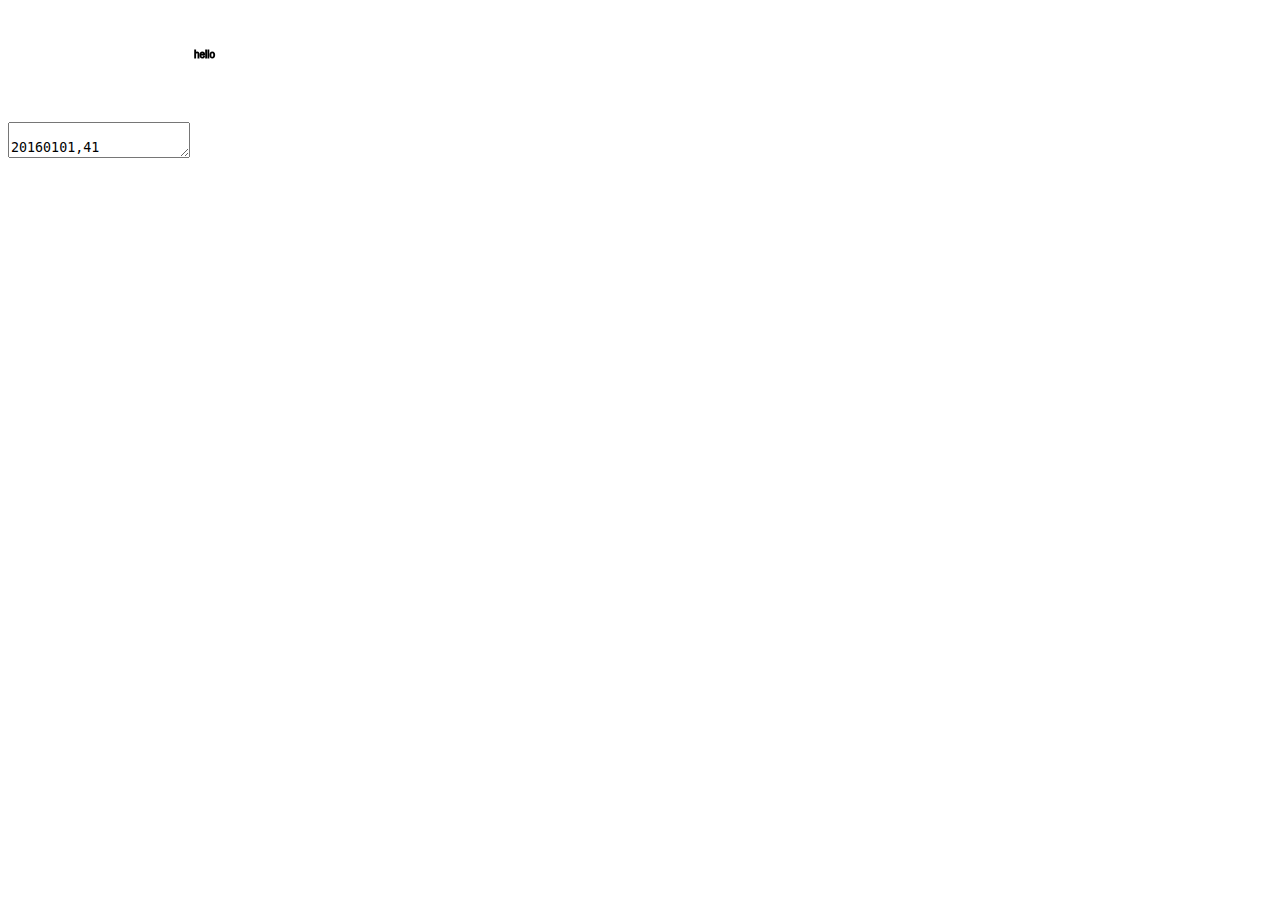
<file: Homework/week_2/raw_data.html>
<!DOCTYPE html>
<html>
	<head>
	</head>
	<body>
		<textarea id = "raw_data">
		20160101,41
		20160102,54
		20160103,69
		20160104,57
		20160105,68
		20160106,26
		20160107,61
		20160108,54
		20160109,56
		20160110,69
		20160111,48
		20160112,58
		20160113,50
		20160114,35
		20160115,24
		20160116,27
		20160117,-10
		20160118,-33
		20160119,-25
		20160120,12
		20160121,-12
		20160122,9
		20160123,66
		20160124,77
		20160125,107
		20160126,92
		20160127,109
		20160128,67
		20160129,85
		20160130,74
		20160131,68
		20160201,115
		20160202,89
		20160203,50
		20160204,51
		20160205,87
		20160206,94
		20160207,85
		20160208,85
		20160209,53
		20160210,48
		20160211,38
		20160212,27
		20160213,18
		20160214,14
		20160215,23
		20160216,-3
		20160217,-13
		20160218,13
		20160219,39
		20160220,82
		20160221,104
		20160222,68
		20160223,43
		20160224,23
		20160225,18
		20160226,21
		20160227,22
		20160228,22
		20160229,13
		20160301,20
		20160302,53
		20160303,39
		20160304,10
		20160305,5
		20160306,30
		20160307,25
		20160308,36
		20160309,44
		20160310,41
		20160311,32
		20160312,31
		20160313,39
		20160314,41
		20160315,46
		20160316,44
		20160317,57
		20160318,52
		20160319,62
		20160320,68
		20160321,72
		20160322,76
		20160323,76
		20160324,79
		20160325,65
		20160326,95
		20160327,91
		20160328,97
		20160329,78
		20160330,81
		20160331,76
		20160401,72
		20160402,101
		20160403,152
		20160404,124
		20160405,106
		20160406,89
		20160407,73
		20160408,67
		20160409,92
		20160410,107
		20160411,132
		20160412,116
		20160413,90
		20160414,106
		20160415,103
		20160416,86
		20160417,62
		20160418,81
		20160419,97
		20160420,86
		20160421,101
		20160422,87
		20160423,62
		20160424,46
		20160425,49
		20160426,48
		20160427,60
		20160428,58
		20160429,74
		20160430,77
		20160501,79
		20160502,115
		20160503,97
		20160504,95
		20160505,128
		20160506,164
		20160507,195
		20160508,201
		20160509,202
		20160510,189
		20160511,204
		20160512,202
		20160513,154
		20160514,89
		20160515,86
		20160516,93
		20160517,123
		20160518,136
		20160519,134
		20160520,137
		20160521,179
		20160522,155
		20160523,120
		20160524,114
		20160525,118
		20160526,137
		20160527,160
		20160528,176
		20160529,172
		20160530,162
		20160531,182
		20160601,192
		20160602,153
		20160603,164
		20160604,201
		20160605,200
		20160606,189
		20160607,201
		20160608,161
		20160609,153
		20160610,164
		20160611,162
		20160612,166
		20160613,159
		20160614,152
		20160615,146
		20160616,157
		20160617,151
		20160618,141
		20160619,153
		20160620,155
		20160621,170
		20160622,201
		20160623,220
		20160624,192
		20160625,154
		20160626,149
		20160627,149
		20160628,167
		20160629,160
		20160630,164
		20160701,169
		20160702,154
		20160703,147
		20160704,170
		20160705,154
		20160706,149
		20160707,168
		20160708,175
		20160709,197
		20160710,213
		20160711,186
		20160712,166
		20160713,145
		20160714,145
		20160715,166
		20160716,197
		20160717,198
		20160718,202
		20160719,228
		20160720,254
		20160721,218
		20160722,211
		20160723,211
		20160724,207
		20160725,182
		20160726,184
		20160727,179
		20160728,190
		20160729,183
		20160730,177
		20160731,170
		20160801,165
		20160802,166
		20160803,190
		20160804,173
		20160805,176
		20160806,164
		20160807,184
		20160808,172
		20160809,144
		20160810,128
		20160811,136
		20160812,189
		20160813,176
		20160814,170
		20160815,161
		20160816,163
		20160817,172
		20160818,177
		20160819,181
		20160820,178
		20160821,167
		20160822,180
		20160823,210
		20160824,228
		20160825,243
		20160826,221
		20160827,216
		20160828,205
		20160829,172
		20160830,162
		20160831,174
		20160901,172
		20160902,166
		20160903,185
		20160904,179
		20160905,173
		20160906,177
		20160907,183
		20160908,196
		20160909,169
		20160910,184
		20160911,185
		20160912,209
		20160913,235
		20160914,230
		20160915,226
		20160916,174
		20160917,173
		20160918,167
		20160919,144
		20160920,145
		20160921,147
		20160922,138
		20160923,136
		20160924,152
		20160925,163
		20160926,135
		20160927,145
		20160928,187
		20160929,159
		20160930,145
		20161001,135
		20161002,121
		20161003,145
		20161004,130
		20161005,98
		20161006,94
		20161007,118
		20161008,110
		20161009,79
		20161010,79
		20161011,80
		20161012,89
		20161013,91
		20161014,99
		20161015,107
		20161016,133
		20161017,121
		20161018,102
		20161019,88
		20161020,85
		20161021,76
		20161022,67
		20161023,48
		20161024,71
		20161025,87
		20161026,95
		20161027,118
		20161028,131
		20161029,96
		20161030,87
		20161031,85
		20161101,81
		20161102,72
		20161103,67
		20161104,76
		20161105,69
		20161106,61
		20161107,42
		20161108,19
		20161109,30
		20161110,40
		20161111,18
		20161112,20
		20161113,27
		20161114,31
		20161115,108
		20161116,119
		20161117,93
		20161118,60
		20161119,58
		20161120,84
		20161121,120
		20161122,110
		20161123,79
		20161124,66
		20161125,33
		20161126,-1
		20161127,56
		20161128,-3
		20161129,-31
		20161130,20
		20161201,79
		20161202,52
		20161203,-1
		20161204,-14
		20161205,-27
		20161206,1
		20161207,63
		20161208,82
		20161209,91
		20161210,78
		20161211,85
		20161212,53
		20161213,66
		20161214,73
		20161215,65
		20161216,54
		20161217,61
		20161218,62
		20161219,43
		20161220,-6
		20161221,41
		20161222,59
		20161223,60
		20161224,79
		20161225,104
		20161226,83
		20161227,66
		20161228,10
		20161229,-22
		20161230,-11
		20161231,18
		</textarea>
	</body>
	<canvas id = "my_canvas"></canvas>
	<script src = "Weather Data.js"></script>
</html>
</file>
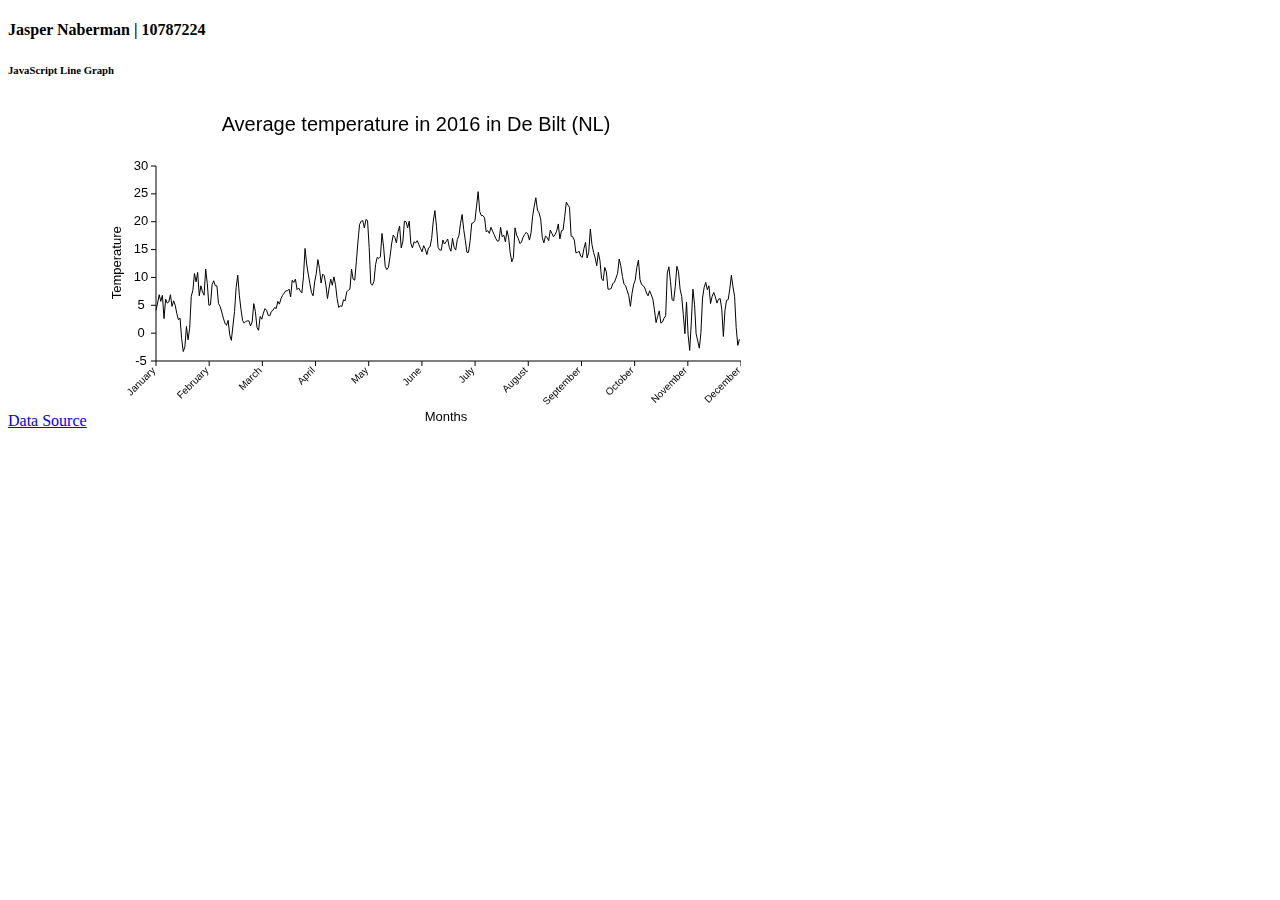
<file: Homework/week_2/weather_data.html>
<!--
	Weather data.html
	
	Jasper Naberman
	10787224
	Data Processing week 2
	
	A html script for the weather data assignment
-->

<!DOCTYPE html>
<html>
	<head>
	</head>
	<body>
		<h4>Jasper Naberman | 10787224</h4>
		<h6>JavaScript Line Graph</h6>
		<a href="http://projects.knmi.nl/klimatologie/daggegevens/selectie.cgi">Data Source</a>
		<canvas id = "my_canvas"></canvas>
		<script src = "weather_data.js"></script>
		<script src = "XMLHTTPRequest.js"></script>
	</body>
</html>
</file>
